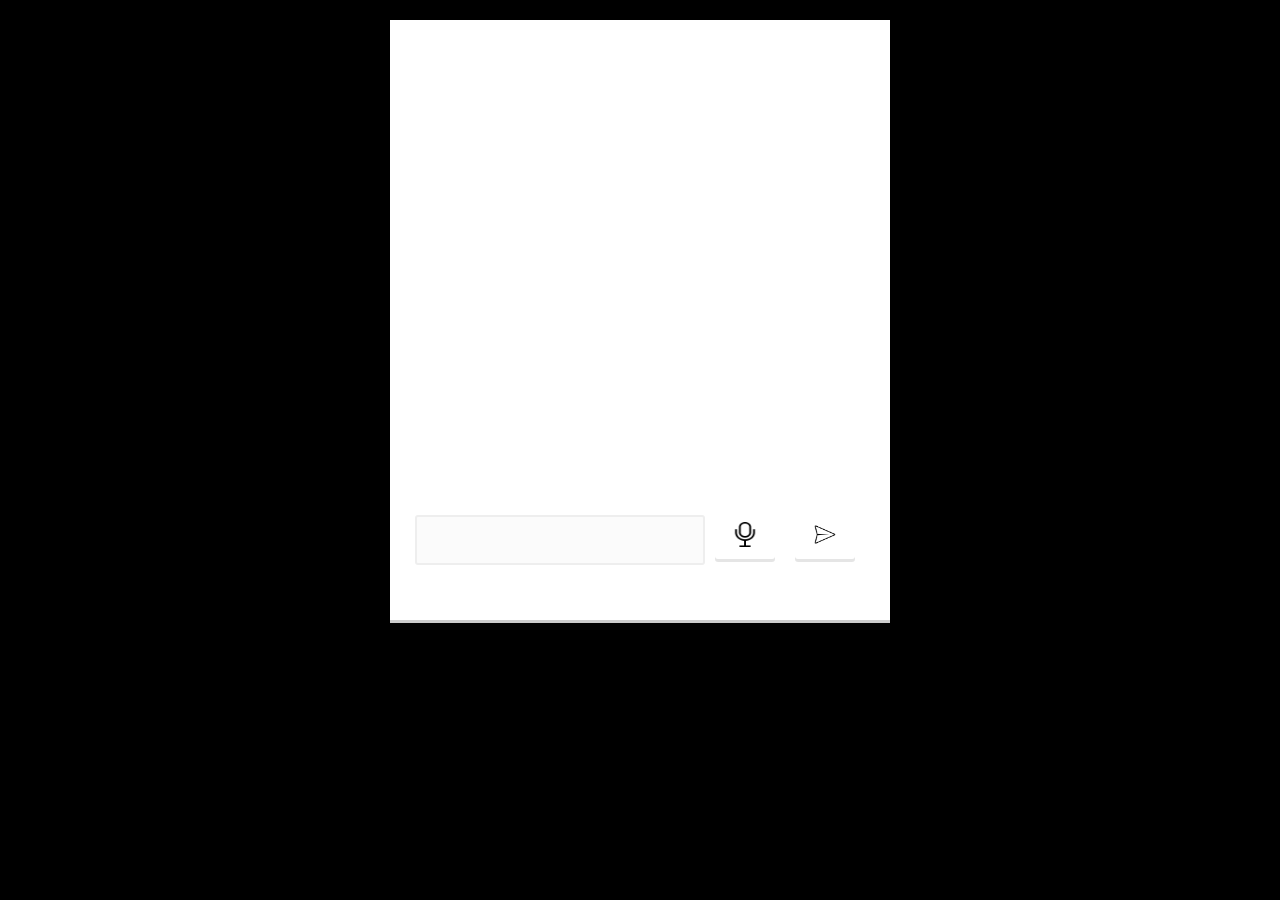
<file: chat-bot/index.html>
<!DOCTYPE html>
<html>
    <head>
        <title>CHATBOT</title>
        <link rel="stylesheet" type="text/css" href="estilo.css">
    </head>
    <body>
        <script src="script.js"></script>
		
		<script> 
		var bleep = new Audio();
		bleep.src = "sfx/conf.mp3";
	    </script>
		
        <div class="chatbox">
            <div class="chatlogs" id="chatlogi">

                


            </div>

            <div class="chat-form">
                <textarea id="texto"></textarea>
				
                <button class="button" onmousedown="bleep.play()" style="border: 0; background: transparent" onclick="falar()">
                    <img src="img/mic.png" width="30" height="25" alt="submit" />
                </button>
				
				<button class="button" onmousedown="bleep.play()" style="border: 0; background: transparent" onclick="addT()">
					<img src="img/send.png" width="30" height="25" alt="submit" />
                </button>
            </div>
        </div>
    </body>
</html>
</file>
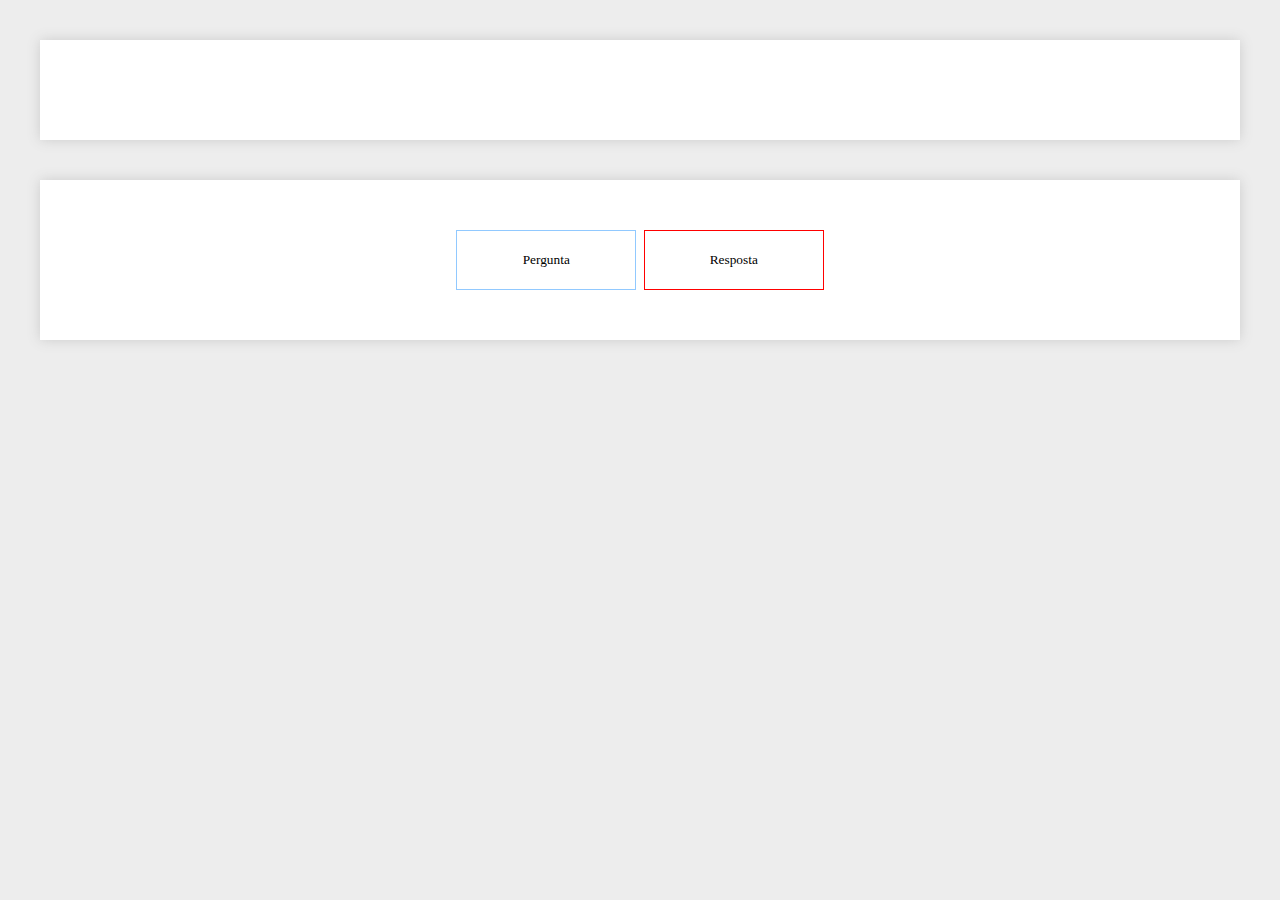
<file: Voz-Texto/index.html>
<!DOCTYPE html>
<html>
<head>
	<title>Reconhecimento de voz</title>
	<link rel="stylesheet" type="text/css" href="estilo.css">
</head>
<body>

<div id="texto"></div>

<script src="pergunta.js"></script>
<script src="resposta.js"></script>

<div class="but">
<button onmousedown="bleep.play()" class="buttonp" type="button" onclick="pergunt()">Pergunta</button>
<button onmousedown="bleep.play()"  class="buttonr" type="button" onclick="respost()">Resposta</button>
</div>
	<script> 
		var bleep = new Audio();
		bleep.src = "sfx/m.mp3";
	</script>
</body>
</html>
</file>
<file: chat-bot/estilo.css>
* {
    margin: 0;
    margin: 0;
    font-family: tahoma,sans-serif;
    box-sizing: border-box;
}

body{
    background: black;
}

.butto{
	height:10;
}
	

.chatbox{
    width:500px ;
    min-width: 390px;
    height: 600px;
    background: #fff;
    padding: 25px;
    margin: 20px auto;
    box-shadow: 0 3px #ccc;
}

.chatlogs{
    padding: 10px;
    width: 100%;
    height: 450px;
    overflow-x: hidden;
    overflow-y: scroll;
}

.chatlogs::-webkit-scrollbar{
    width: 10px;
}

.chatlogs::-webkit-scrollbar-thumb{
    border-radius: 5px;
    background: rgba(0,0,0,.1);
}

.chat{
    display: flex;
    flex-flow: row wrap;
    align-items: flex-start;
    margin-bottom: 10px;
}

.chat .user-photo{
    width: 60px;
    height: 60px;
    background: #ccc;
    border-radius: 50%;
    overflow: hidden;
}

.chat .user-photo img{
    width: 120%;
}

.chat .chat-message{
    width: 80%;
    padding: 15px;
    margin: 5px 10px 0;
    border-radius: 10px;
    color: #fff;
    font-size: 20px;
}

.bot .chat-message{
    background: #1adda4;
}

.me .chat-message{
    background: #1ddced;
    order: -1;
}



.chat-form{
    margin-top: 20px;
    display: flex;
    align-items: flex-start;

}

.chat-form textarea{
    background: #fbfbfb;
    width: 100%;
    height: 50px;
    border: 2px solid #eee;
    border-radius: 3px;
    resize: none;
    padding: 10px;
    font-size: 18px;
    color: #333;
}

.chat-form textarea:focus{
    background: #fff;
}

.chatlogs textarea::-webkit-scrollbar{
    width: 10px;
}

.chatlogs textarea::-webkit-scrollbar-thumb{
    border-radius: 5px;
    background: rgba(0,0,0,.1);
}

.chat-form button{
    background:  #1ddced;
    padding: 5px 15px;
    font-size: 30px;
    color: #fff;
    border: none;
    margin: 0 10px;
    border-radius: 3px;
    box-shadow: 0 3px 0 rgba(0,0,0,.1);
    cursor: pointer;
    -webkit-transition: background .2s ease;
    -moz-transition: background .2s ease;
    -o-transition: background .2s ease;

   
}

.chat-form button:hover{
    background: #13c8d9;
}
</file>
<file: Voz-Texto/estilo.css>
* { 
	padding: 0px;
	margin: 0px;
	font-family: Century Gothic;
}
body {
	background-color: #ededed;
}
div {
    text-align: center;
	padding: 50px;
	margin: 40px;
	box-shadow: 0px 0px 12px #ccc;
	background-color: #fff;
	font-size: 30px
}

.but{
    text-align: center;
	padding: 50px;
	margin: 40px;
	box-shadow: 0px 0px 12px #ccc;
	background-color: white;
	font-size: 30px
}



svg {
  position: absolute;
  left: 0;
  top: 0;
  fill: none;
  stroke: #fff;
  stroke-dasharray: 150 480;
  stroke-dashoffset: 150;
  transition: 1s ease-in-out;
}



.buttonp {
  width: 180px;
  height: 60px;
  cursor: pointer;
  background: transparent;
  border: 1px solid #91C9FF;
  outline: none;
  transition: 1s ease-in-out;
  
}

.buttonp:hover{
	transition: 1s ease-in-out;
	background: #4F95DA;
}

.buttonp:hover svg{
	stroke-dashoffset: -480;
}

.buttonp span {
  color: white;
  font-size: 18px;
  font-weight: 100;
}


.buttonr {
  width: 180px;
  height: 60px;
  cursor: pointer;
  background: transparent;
  border: 1px solid red;
  outline: none;
  transition: 1s ease-in-out;
  
}

.buttonr:hover{
	transition: 1s ease-in-out;
	background: red;
}

.buttonr:hover svg{
	stroke-dashoffset: -480;
}

.buttonr span {
  color: white;
  font-size: 18px;
  font-weight: 100;
}
</file>
